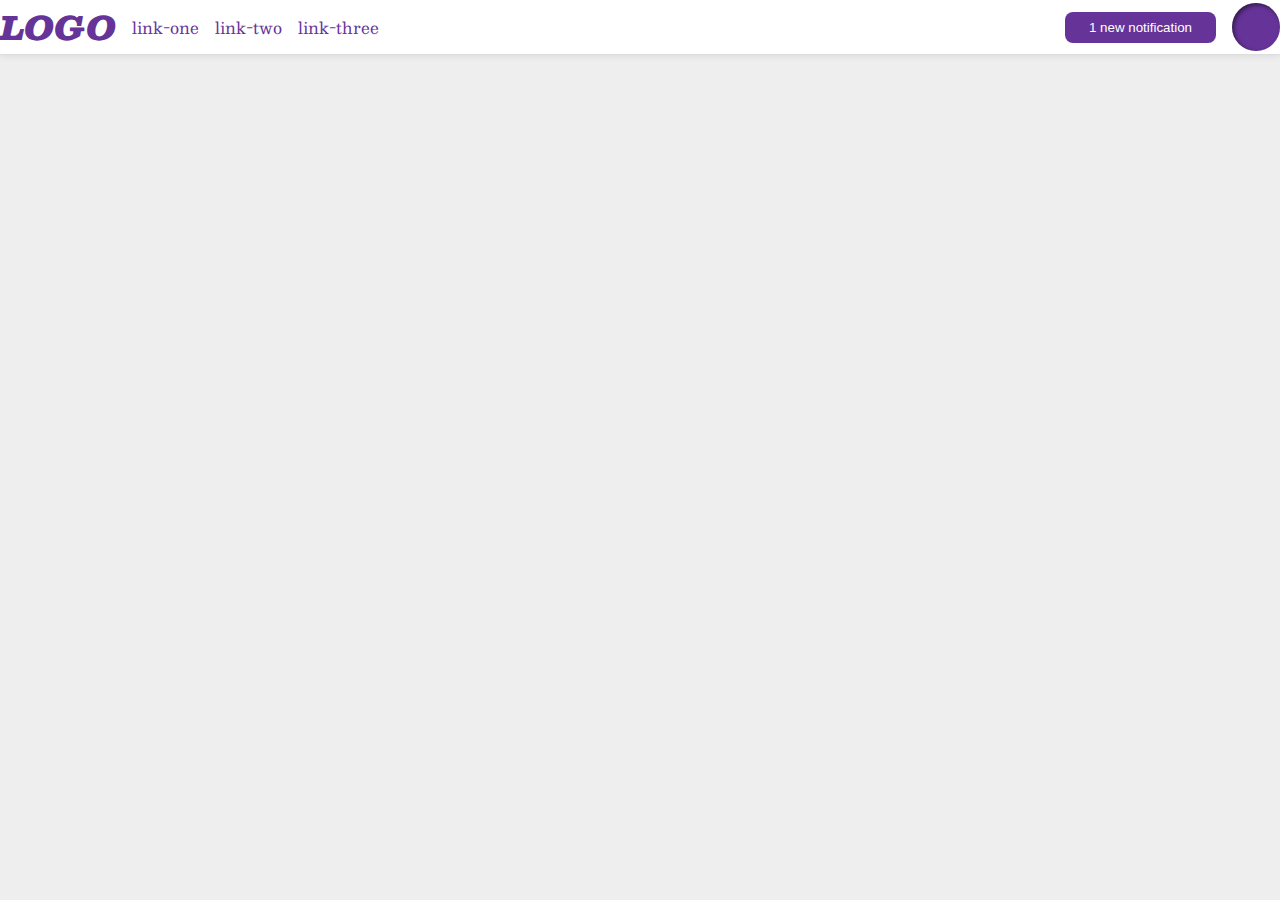
<file: flex/03-flex-header-2/index.html>
<!DOCTYPE html>
<html lang="en">
  <head>
    <meta charset="UTF-8">
    <meta http-equiv="X-UA-Compatible" content="IE=edge">
    <meta name="viewport" content="width=device-width, initial-scale=1.0">
    <title>Flex Header 2</title>
    <link rel="stylesheet" href="style.css">
  </head>
  <body>
    <div class="header">
      <div class="left">
        <div class="logo">
          LOGO
        </div>
        <ul class="links">
          <li><a href="https://google.com">link-one</a></li>
          <li><a href="https://google.com">link-two</a></li>
          <li><a href="https://google.com">link-three</a></li>
        </ul>
      </div>
      <div class="right">
        <button class="notifications">
          1 new notification
        </button>
        <div class="profile-image"></div>
      </div>
    </div>
  </body>
</html>
</file>
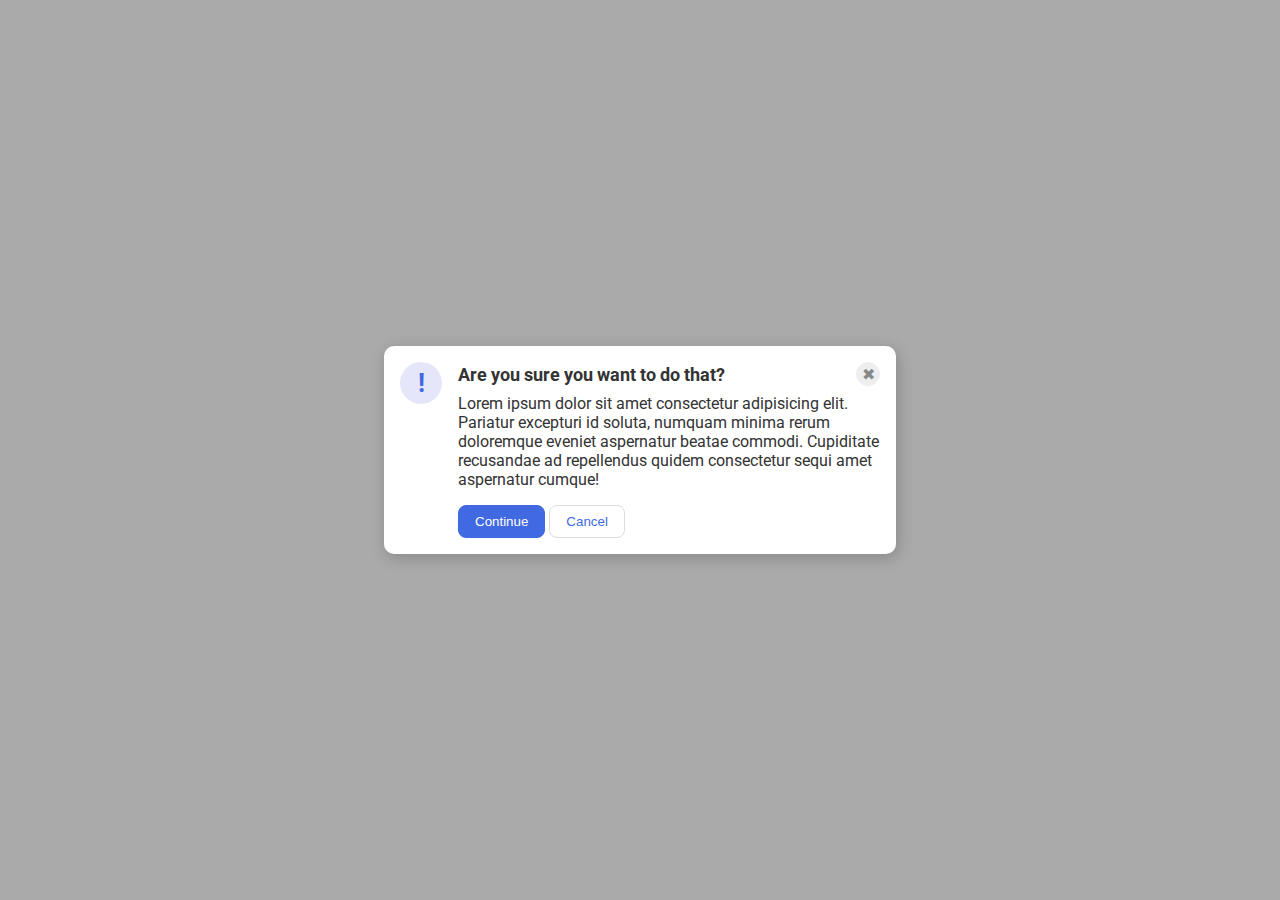
<file: flex/05-flex-modal/index.html>
<!DOCTYPE html>
<html lang="en">
  <head>
    <meta charset="UTF-8">
    <meta http-equiv="X-UA-Compatible" content="IE=edge">
    <meta name="viewport" content="width=device-width, initial-scale=1.0">
    <link rel="stylesheet" href="style.css">
    <title>Modal</title>
  </head>
  <body>
    <div class="modal">
      <div class="icon">!</div>
      <div class="container">
        <div class="header">Are you sure you want to do that?
          <button class="close-button">✖</button>
        </div>
        <div class="text">Lorem ipsum dolor sit amet consectetur adipisicing elit. Pariatur excepturi id soluta, numquam minima rerum doloremque eveniet aspernatur beatae commodi. Cupiditate recusandae ad repellendus quidem consectetur sequi amet aspernatur cumque!</div>
        <button class="continue">Continue</button>
        <button class="cancel">Cancel</button>
      </div>
    </div>
  </body>
</html>
</file>
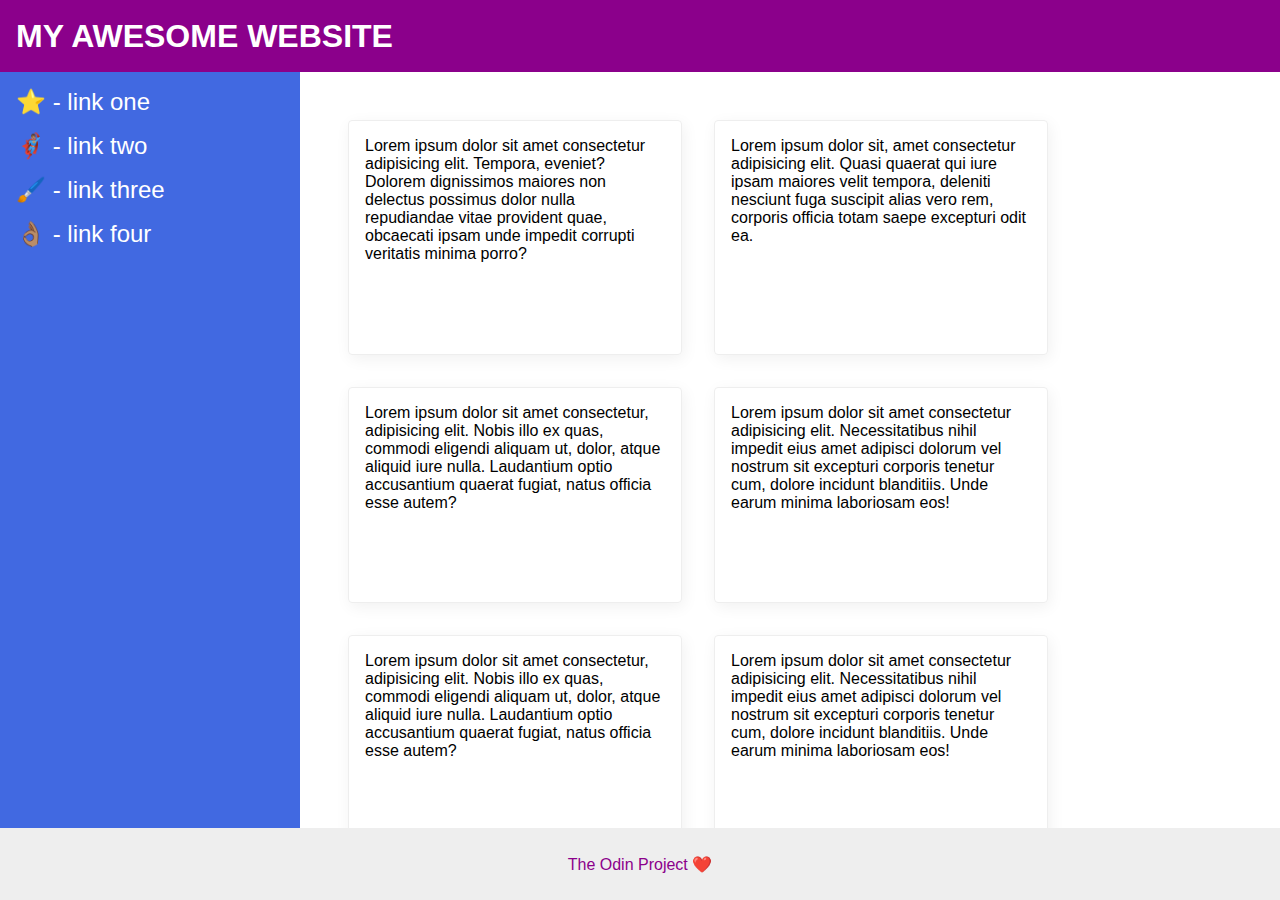
<file: flex/07-flex-layout-2/index.html>
<!DOCTYPE html>
<html lang="en">
  <head>
    <meta charset="UTF-8">
    <meta http-equiv="X-UA-Compatible" content="IE=edge">
    <meta name="viewport" content="width=device-width, initial-scale=1.0">
    <title>The Holy Grail</title>
    <link rel="stylesheet" href="style.css">
  </head>
  <body>

    <div class="header">
      MY AWESOME WEBSITE
    </div>
    
    <div class="container">
      <div class="sidebar">
        <ul>
          <li><a href="#">⭐ - link one</a></li>
          <li><a href="#">🦸🏽‍♂️ - link two</a></li>
          <li><a href="#">🖌️ - link three</a></li>
          <li><a href="#">👌🏽 - link four</a></li>
        </ul>
      </div>

      <div class="cards">
        <div class="card">Lorem ipsum dolor sit amet consectetur adipisicing elit. Tempora, eveniet? Dolorem dignissimos maiores non delectus possimus dolor nulla repudiandae vitae provident quae, obcaecati ipsam unde impedit corrupti veritatis minima porro?</div>
        <div class="card">Lorem ipsum dolor sit, amet consectetur adipisicing elit. Quasi quaerat qui iure ipsam maiores velit tempora, deleniti nesciunt fuga suscipit alias vero rem, corporis officia totam saepe excepturi odit ea.</div>
        <div class="card">Lorem ipsum dolor sit amet consectetur, adipisicing elit. Nobis illo ex quas, commodi eligendi aliquam ut, dolor, atque aliquid iure nulla. Laudantium optio accusantium quaerat fugiat, natus officia esse autem?</div>
        <div class="card">Lorem ipsum dolor sit amet consectetur adipisicing elit. Necessitatibus nihil impedit eius amet adipisci dolorum vel nostrum sit excepturi corporis tenetur cum, dolore incidunt blanditiis. Unde earum minima laboriosam eos!</div>
        <div class="card">Lorem ipsum dolor sit amet consectetur, adipisicing elit. Nobis illo ex quas, commodi eligendi aliquam ut, dolor, atque aliquid iure nulla. Laudantium optio accusantium quaerat fugiat, natus officia esse autem?</div>
        <div class="card">Lorem ipsum dolor sit amet consectetur adipisicing elit. Necessitatibus nihil impedit eius amet adipisci dolorum vel nostrum sit excepturi corporis tenetur cum, dolore incidunt blanditiis. Unde earum minima laboriosam eos!</div>
      </div>
    </div>

    <div class="footer">
      The Odin Project ❤️
    </div>
  </body>
</html>
</file>
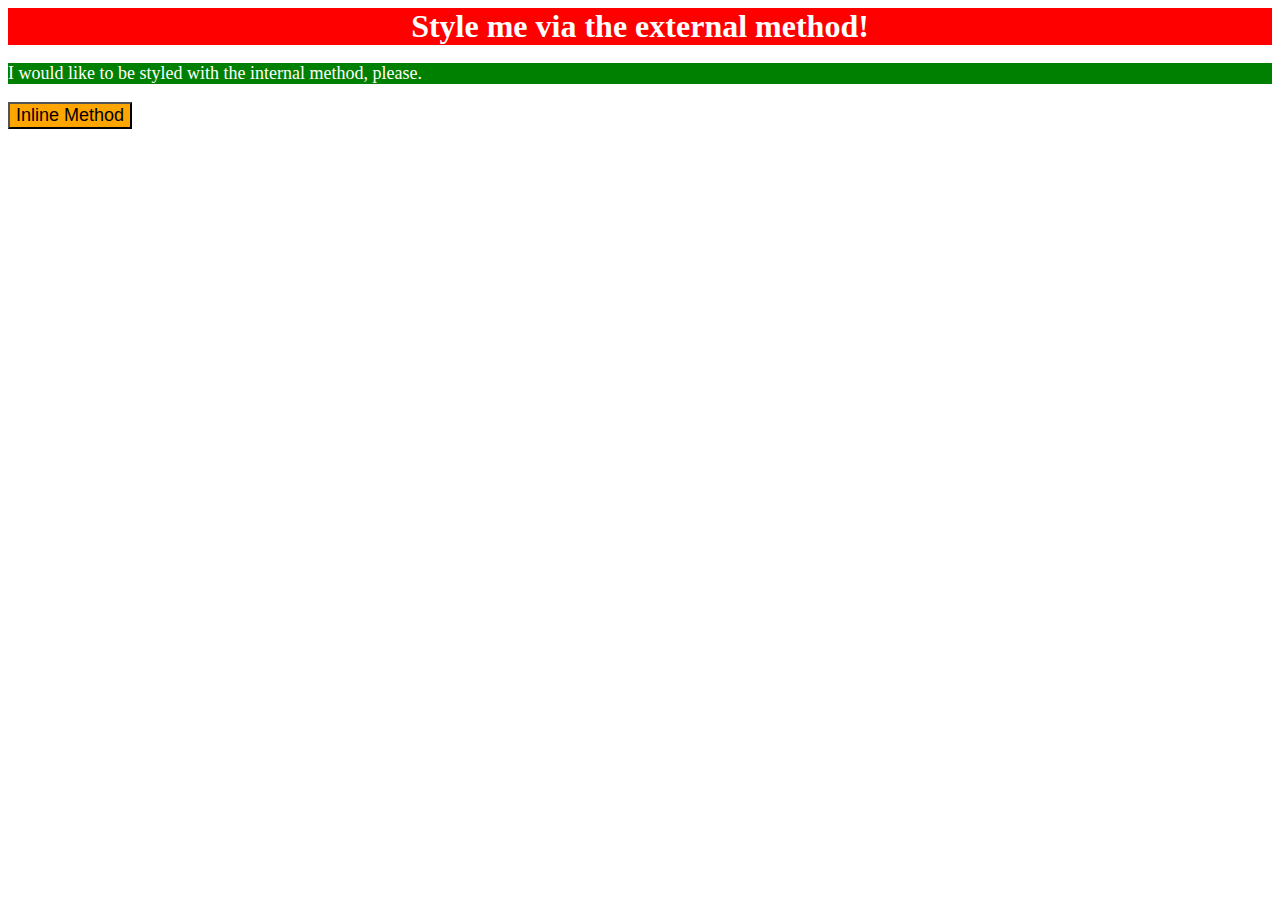
<file: foundations/01-css-methods/index.html>
<!DOCTYPE html>
<html lang="en">
  <head>
    <meta charset="UTF-8">
    <meta http-equiv="X-UA-Compatible" content="IE=edge">
    <meta name="viewport" content="width=device-width, initial-scale=1.0">
    <link rel="stylesheet" href="/foundations/01-css-methods/style.css">
    <title>Methods for Adding CSS</title>

    <style>
      p {
        background-color: green;
        color: white;
        font-size: 18px;
      }
    </style>
  </head>
  <body>
    <div>Style me via the external method!</div>
    <p>I would like to be styled with the internal method, please.</p>
    <button style="background-color: orange; font-size: 18px;">Inline Method</button>
  </body>
</html>
</file>
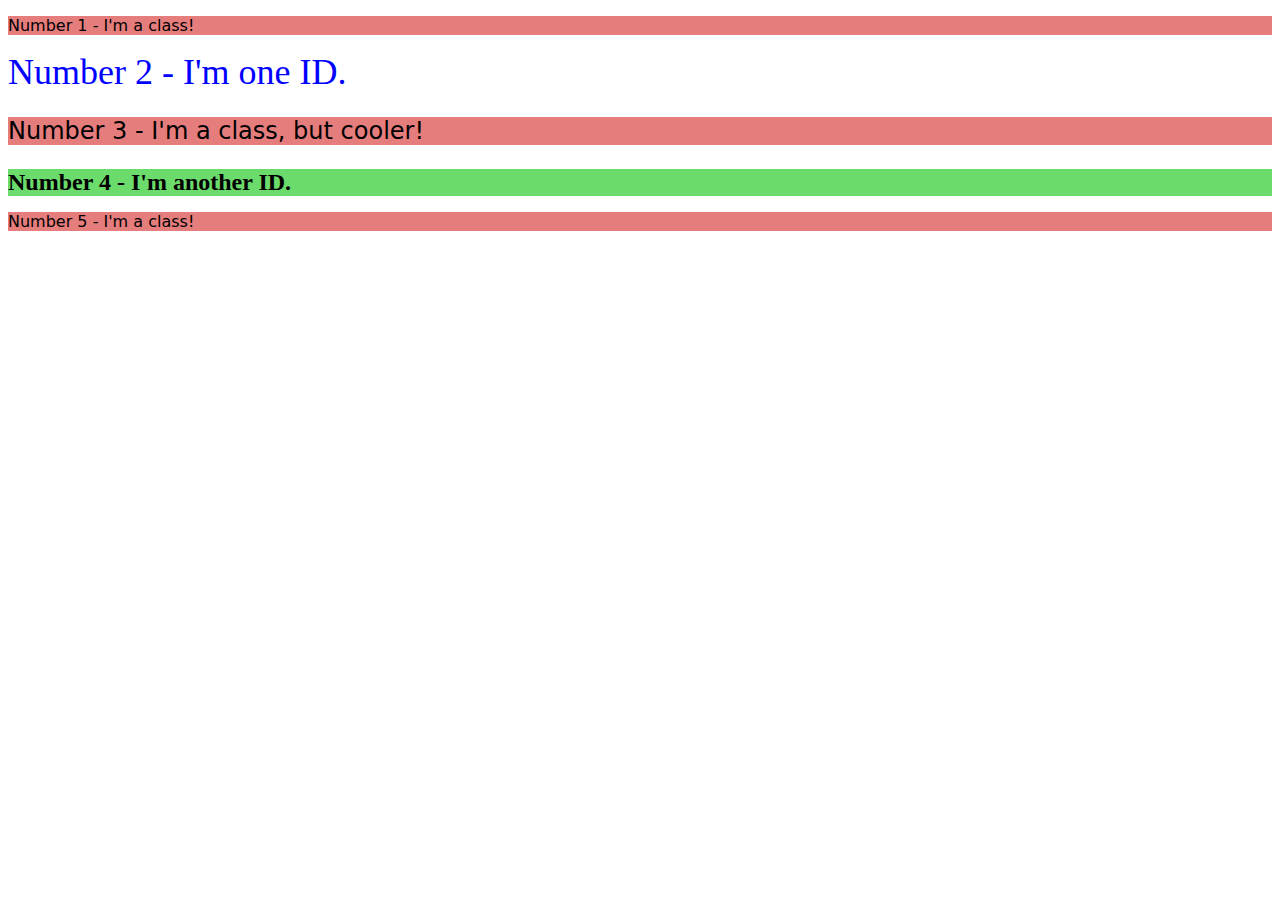
<file: foundations/02-class-id-selectors/index.html>
<!DOCTYPE html>
<html lang="en">
  <head>
    <meta charset="UTF-8">
    <meta http-equiv="X-UA-Compatible" content="IE=edge">
    <meta name="viewport" content="width=device-width, initial-scale=1.0">
    <title>Class and ID Selectors</title>
    <link rel="stylesheet" href="style.css">
  </head>
  <body>
    <p class="odd first">Number 1 - I'm a class!</p>
    <div id="second">Number 2 - I'm one ID.</div>
    <p class="odd third">Number 3 - I'm a class, but cooler!</p>
    <div id="fourth">Number 4 - I'm another ID.</div>
    <p class="odd fifth">Number 5 - I'm a class!</p>
  </body>
</html>
</file>
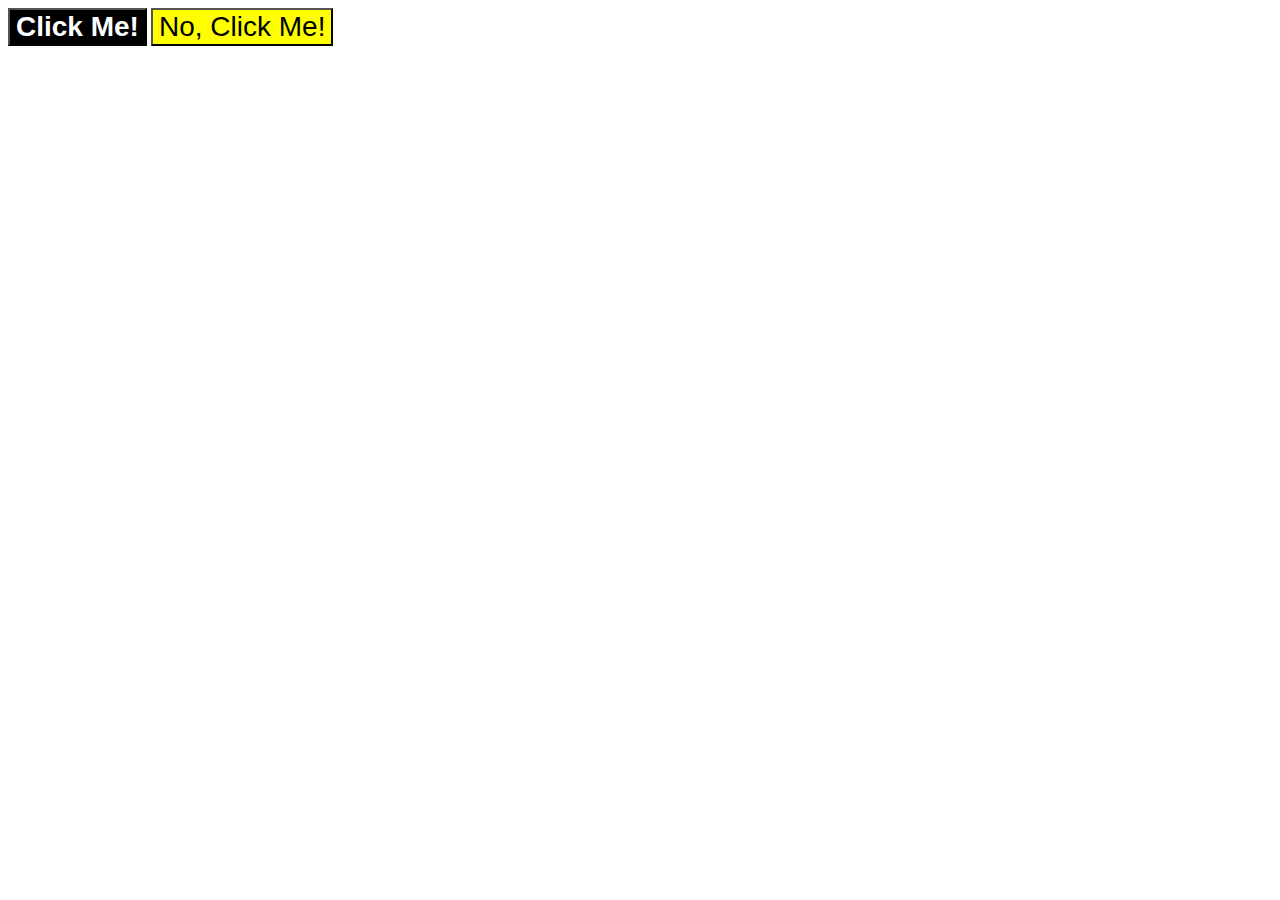
<file: foundations/03-grouping-selectors/index.html>
<!DOCTYPE html>
<html lang="en">
  <head>
    <meta charset="UTF-8">
    <meta http-equiv="X-UA-Compatible" content="IE=edge">
    <meta name="viewport" content="width=device-width, initial-scale=1.0">
    <title>Grouping Selectors</title>
    <link rel="stylesheet" href="style.css">
  </head>
  <body>
    <button class="left">Click Me!</button>
    <button class="right">No, Click Me!</button>
  </body>
</html>
</file>
<file: flex/03-flex-header-2/style.css>
/* this is some magical font-importing.  
you'll learn about it later. */
@import url('https://fonts.googleapis.com/css2?family=Besley:ital,wght@0,400;1,900&display=swap');

body {
  margin: 0;
  background: #eee;
  font-family: Besley, serif;
}

.header {
  background: white;
  border-bottom: 1px solid #ddd;
  box-shadow: 0 0 8px rgba(0,0,0,.1);
  display: flex;
  justify-content: space-between;
  gap: 8px;
}

.profile-image {
  background: rebeccapurple;
  box-shadow: inset 2px 2px 4px rgba(0,0,0,.5);
  border-radius: 50%;
  width: 48px;
  height: 48px;
}

.logo {
  color: rebeccapurple;
  font-size: 32px;
  font-weight: 900;
  font-style: italic;
}

button {
  border: none;
  border-radius: 8px;
  background: rebeccapurple;
  color: white;
  padding: 8px 24px;
}

a {
  /* this removes the line under our links */
  text-decoration: none;
  color: rebeccapurple;
}

ul {
  list-style-type: none;
  display: flex;
  margin: 0;
  padding: 0;
  gap: 16px;
}

.left, .right {
  display: flex;
  align-items: center;
  gap: 16px;
}
</file>
<file: flex/05-flex-modal/style.css>
@import url('https://fonts.googleapis.com/css2?family=Roboto:wght@400;700&display=swap');

html, body {
  height: 100%;
}

body {
  font-family: Roboto, sans-serif;
  margin: 0;
  background: #aaa;
  color: #333;
  /* I'll give you this one for free lol */
  display: flex;
  align-items: center;
  justify-content: center;
}

.modal {
  background: white;
  width: 480px;
  border-radius: 10px;
  box-shadow: 2px 4px 16px rgba(0,0,0,.2);
  display: flex;
  gap: 16px;
  padding: 16px;
}

.icon {
  color: royalblue;
  font-size: 26px;
  font-weight: 700;
  background: lavender;
  width: 42px;
  height: 42px;
  border-radius: 50%;
  display: flex;
  align-items: center;
  justify-content: center;
  flex-shrink: 0;
}

.close-button {
  background: #eee;
  border-radius: 50%;
  color: #888;
  font-weight: 400;
  font-size: 16px;
  height: 24px;
  width: 24px;
  display: flex;
  align-items: center;
  justify-content: center;
  border: 1px solid #eee;
  padding: 0;
}

button {
  cursor: pointer;
  padding: 8px 16px;
  border-radius: 8px;
}

button.continue {
  background: royalblue;
  border: 1px solid royalblue;
  color: white;
}

button.cancel {
  background: white;
  border: 1px solid #ddd;
  color: royalblue;
}

.header {
  display: flex;
  align-items: center;
  justify-content: space-between;
  font-size: 18px;
  font-weight: 700;
  margin-bottom: 8px;
}

.text {
  margin-bottom: 16px;
}
</file>
<file: flex/07-flex-layout-2/style.css>
body {
  font-family: -apple-system, BlinkMacSystemFont, 'Segoe UI', Roboto, Oxygen, Ubuntu, Cantarell, 'Open Sans', 'Helvetica Neue', sans-serif;
  margin: 0;
  min-height: 100vh;
  display: flex;
  flex-direction: column;
}

.header {
  height: 72px;
  background: darkmagenta;
  color: white;
  font-size: 32px;
  font-weight: 900;
  display: flex;
  align-items: center;
  padding: 0 16px;
}

.footer {
  height: 72px;
  background: #eee;
  color: darkmagenta;
  position: absolute;
  bottom: 0;
  display: flex;
  align-items: center;
  justify-content: center;
  width: 100vw;
}

.container {
  display: flex;
  flex: 1;
}

.sidebar {
  width: 300px;
  background: royalblue;
  box-sizing: border-box;
  flex-shrink: 0;
  padding: 16px;
}

.sidebar ul li a {
  font-size: 24px;
  color: #fff;
  text-decoration: none;
}

.sidebar ul li {
  margin-bottom: 16px;
}

.sidebar ul {
  list-style-type: none;
  margin: 0;
  padding: 0;
}

.card {
  border: 1px solid #eee;
  box-shadow: 2px 4px 16px rgba(0,0,0,.06);
  border-radius: 4px;
  padding: 16px;
  width: 300px;
}

.cards {
   padding: 48px;
   display: flex;
   flex-wrap: wrap;
   gap: 32px;
}
</file>
<file: foundations/01-css-methods/style.css>
div {
    background-color: red;
    color: white;
    font-size: 32px;
    text-align: center;
    font-weight: bold;
}
</file>
<file: foundations/02-class-id-selectors/style.css>
.odd {
    background-color: #e67d7d;
    font-family: 'verdana', 'DejaVu', 'DejaVu Sans', sans-serif
}

#second {
    color: #0000ff;
    font-size: 36px;
}

.third,
#fourth {
    font-size: 24px;
}

#fourth {
    background-color: rgb(107, 219, 107);
    font-weight: bold;
}
</file>
<file: foundations/03-grouping-selectors/style.css>
.left {
    background-color: #000;
    color: #fff;
    font-weight: bold;
}

.right {
    background-color: #ffff00;
}

.left,
.right {
    font-size: 28px;
    font-family: 'Helvetica', 'Times New Roman', sans-serif;
}
</file>
